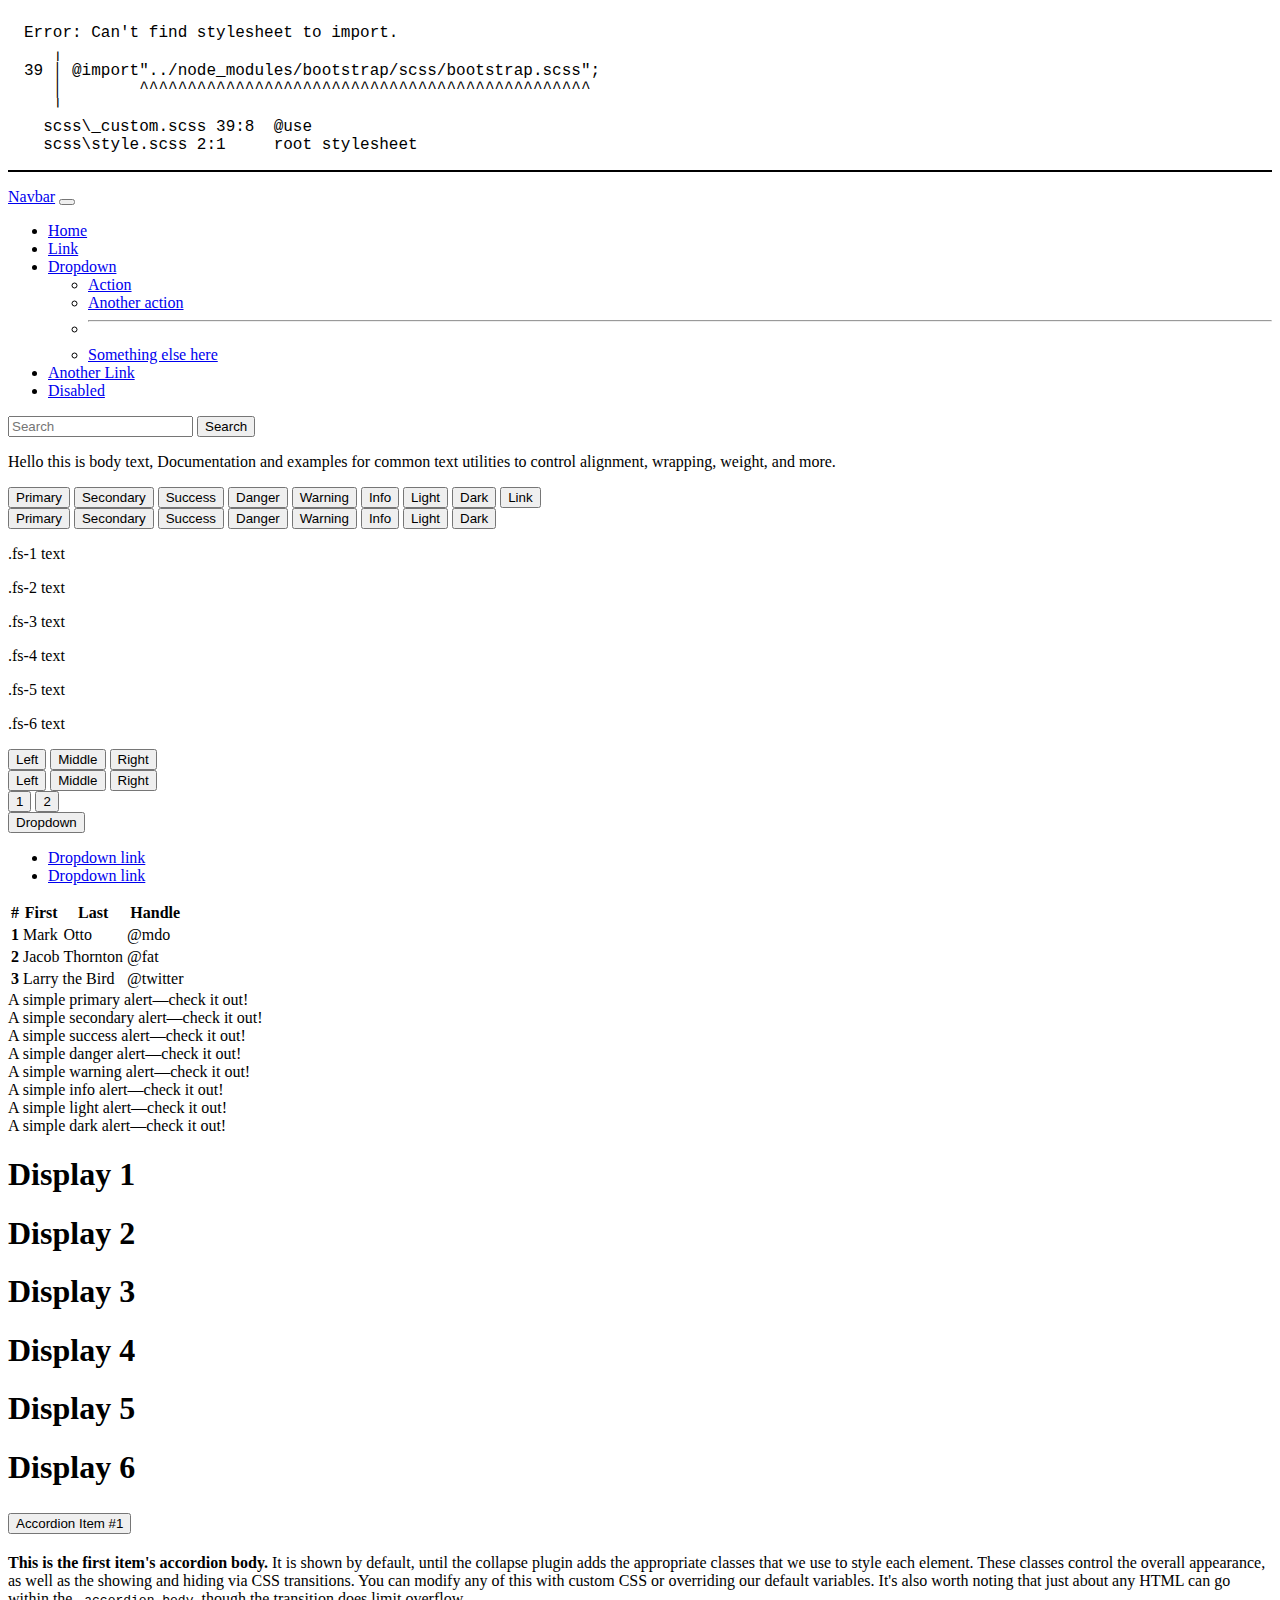
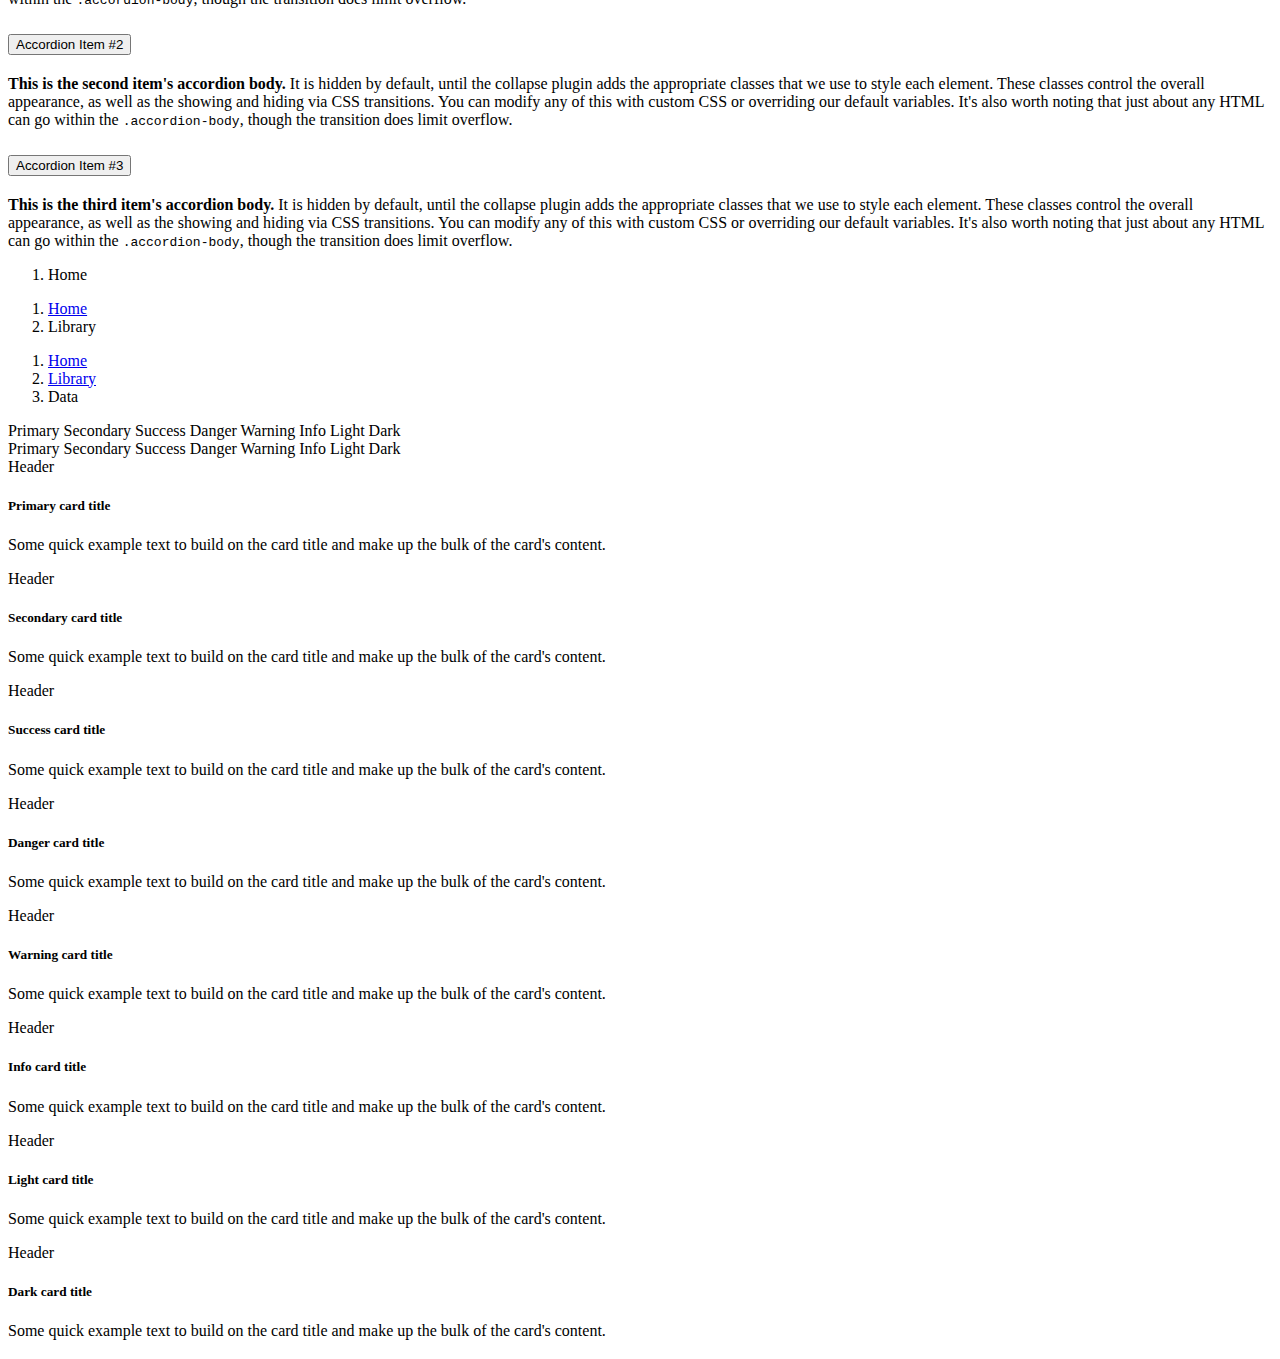
<file: theming-kit.html>
<!DOCTYPE html>
<html lang="en">
<head>
    <meta charset="UTF-8">
    <meta name="viewport" content="width=device-width, initial-scale=1">
    <title>Bootstrap v5 Themekit</title>
    <link rel="stylesheet" href="assets/css/style.css">
  
</head>
<body>
    <nav class="navbar navbar-expand-lg navbar-light bg-primary">
        <div class="container-fluid">
          <a class="navbar-brand" href="#">Navbar</a>
          <button class="navbar-toggler" type="button" data-bs-toggle="collapse" data-bs-target="#navbarSupportedContent" aria-controls="navbarSupportedContent" aria-expanded="false" aria-label="Toggle navigation">
            <span class="navbar-toggler-icon"></span>
          </button>
          <div class="collapse navbar-collapse" id="navbarSupportedContent">
            <ul class="navbar-nav me-auto mb-2 mb-lg-0">
              <li class="nav-item">
                <a class="nav-link active" aria-current="page" href="#">Home</a>
              </li>
              <li class="nav-item">
                <a class="nav-link" href="#">Link</a>
              </li>
              <li class="nav-item dropdown">
                <a class="nav-link dropdown-toggle" href="#" id="navbarDropdown" role="button" data-bs-toggle="dropdown" aria-expanded="false">
                  Dropdown
                </a>
                <ul class="dropdown-menu" aria-labelledby="navbarDropdown">
                  <li><a class="dropdown-item" href="#">Action</a></li>
                  <li><a class="dropdown-item" href="#">Another action</a></li>
                  <li><hr class="dropdown-divider"></li>
                  <li><a class="dropdown-item" href="#">Something else here</a></li>
                </ul>
              </li>
              <li class="nav-item">
                <a class="nav-link" href="#" tabindex="-1" aria-disabled="true">Another Link</a>
              </li>  
              <li class="nav-item">
                <a class="nav-link disabled" href="#" tabindex="-1" aria-disabled="true">Disabled</a>
              </li>
            </ul>
            <form class="d-flex">
              <input class="form-control me-2" type="search" placeholder="Search" aria-label="Search">
              <button class="btn btn-outline-success" type="submit">Search</button>
            </form>
          </div>
        </div>
      </nav>
    <div class="container-xxl">
        <div class="row mt-3">
            <div class="col-lg-4 col-md-6">
               <div class="mt-3 mb-3">
                <p>Hello this is body text, Documentation and examples for common text utilities to control 
                    alignment, wrapping, weight, and more.</p>
               </div>

                <div class="mt-5 mb-5">
                    <button type="button" class="btn btn-primary">Primary</button>
                    <button type="button" class="btn btn-secondary">Secondary</button>
                    <button type="button" class="btn btn-success">Success</button>
                    <button type="button" class="btn btn-danger">Danger</button>
                    <button type="button" class="btn btn-warning">Warning</button>
                    <button type="button" class="btn btn-info">Info</button>
                    <button type="button" class="btn btn-light">Light</button>
                    <button type="button" class="btn btn-dark">Dark</button>
                    <button type="button" class="btn btn-link">Link</button>
                </div>
                <div class="mt-5 mb-5">
                    <button type="button" class="btn btn-outline-primary">Primary</button>
                    <button type="button" class="btn btn-outline-secondary">Secondary</button>
                    <button type="button" class="btn btn-outline-success">Success</button>
                    <button type="button" class="btn btn-outline-danger">Danger</button>
                    <button type="button" class="btn btn-outline-warning">Warning</button>
                    <button type="button" class="btn btn-outline-info">Info</button>
                    <button type="button" class="btn btn-outline-light">Light</button>
                    <button type="button" class="btn btn-outline-dark">Dark</button>
                </div>
                <div class="mt-3 mb-3">
                  <p class="fs-1">.fs-1 text</p>
                  <p class="fs-2">.fs-2 text</p>
                  <p class="fs-3">.fs-3 text</p>
                  <p class="fs-4">.fs-4 text</p>
                  <p class="fs-5">.fs-5 text</p>
                  <p class="fs-6">.fs-6 text</p>
                </div>
                <div class="mt-5 mb-3">
                    <div class="btn-group" role="group" aria-label="Basic example">
                        <button type="button" class="btn btn-primary">Left</button>
                        <button type="button" class="btn btn-primary">Middle</button>
                        <button type="button" class="btn btn-primary">Right</button>
                      </div>
                </div>
                <div class="mt-3 mb-3">
                    <div class="btn-group" role="group" aria-label="Basic mixed styles example">
                        <button type="button" class="btn btn-danger">Left</button>
                        <button type="button" class="btn btn-warning">Middle</button>
                        <button type="button" class="btn btn-success">Right</button>
                      </div>
                </div>
                <div class="mt-3 mb-3">
                  <div class="btn-group" role="group" aria-label="Button group with nested dropdown">
                    <button type="button" class="btn btn-primary">1</button>
                    <button type="button" class="btn btn-primary">2</button>
                  
                    <div class="btn-group" role="group">
                      <button id="btnGroupDrop1" type="button" class="btn btn-primary dropdown-toggle" data-bs-toggle="dropdown" aria-expanded="false">
                        Dropdown
                      </button>
                      <ul class="dropdown-menu" aria-labelledby="btnGroupDrop1">
                        <li><a class="dropdown-item" href="#">Dropdown link</a></li>
                        <li><a class="dropdown-item" href="#">Dropdown link</a></li>
                      </ul>
                    </div>
                  </div>
                  <div class="row mt-5 mb-3">
                    <div class="col-3 p-4 border border-primary me-2 my-2"></div>
                    <div class="col-3 p-4 border border-secondary me-2 my-2"></div>
                    <div class="col-3 p-4 border border-success me-2 my-2"></div>
                    <div class="col-3 p-4 border border-danger me-2 my-2"></div>
                    <div class="col-3 p-4 border border-warning me-2 my-2"></div>
                    <div class="col-3 p-4 border border-info me-2 my-2"></div>
                    <div class="col-3 p-4 border border-light me-2 my-2"></div>
                    <div class="col-3 p-4 border border-dark me-2 my-2"></div>
                    <div class="col-3 p-4 border border-white me-2 my-2"></div>
                  </div>
                  <div class="row mt-3 mb-3 d-flex d-block">
                    <div class="col-3 p-4 border border-1 me-2 my-2"></div>
                    <div class="col-3 p-4 border border-2 me-2 my-2"></div>
                    <div class="col-3 p-4 border border-3 me-2 my-2"></div>
                    <div class="col-3 p-4 border border-4 me-2 my-2"></div>
                    <div class="col-3 p-4 border border-5 me-2 my-2"></div>
                  </div>
                 
                  <div class="mt-3 mb-3">
                    <table class="table table-bordered border-primary">
                      <thead>
                        <tr>
                          <th scope="col">#</th>
                          <th scope="col">First</th>
                          <th scope="col">Last</th>
                          <th scope="col">Handle</th>
                        </tr>
                      </thead>
                      <tbody>
                        <tr>
                          <th scope="row">1</th>
                          <td>Mark</td>
                          <td>Otto</td>
                          <td>@mdo</td>
                        </tr>
                        <tr>
                          <th scope="row">2</th>
                          <td>Jacob</td>
                          <td>Thornton</td>
                          <td>@fat</td>
                        </tr>
                        <tr>
                          <th scope="row">3</th>
                          <td colspan="2">Larry the Bird</td>
                          <td>@twitter</td>
                        </tr>
                      </tbody>
                    </table>
                  </div>
                </div>
              </div>
       
        <div class="col-lg-4 col-md-6">
            <div class="mt-3 mb-3">
                <div class="alert alert-primary" role="alert">
                    A simple primary alert—check it out!
                  </div>
                  <div class="alert alert-secondary" role="alert">
                    A simple secondary alert—check it out!
                  </div>
                  <div class="alert alert-success" role="alert">
                    A simple success alert—check it out!
                  </div>
                  <div class="alert alert-danger" role="alert">
                    A simple danger alert—check it out!
                  </div>
                  <div class="alert alert-warning" role="alert">
                    A simple warning alert—check it out!
                  </div>
                  <div class="alert alert-info" role="alert">
                    A simple info alert—check it out!
                  </div>
                  <div class="alert alert-light" role="alert">
                    A simple light alert—check it out!
                  </div>
                  <div class="alert alert-dark" role="alert">
                    A simple dark alert—check it out!
                  </div>
            </div>
            <div class="mt-3 mb-3">
                <h1 class="display-1">Display 1</h1>
                <h1 class="display-2">Display 2</h1>
                <h1 class="display-3">Display 3</h1>
                <h1 class="display-4">Display 4</h1>
                <h1 class="display-5">Display 5</h1>
                <h1 class="display-6">Display 6</h1>
            </div>
            <div class="mt-3 mb-3">
              <div class="accordion" id="accordionPanelsStayOpenExample">
                <div class="accordion-item">
                  <h2 class="accordion-header" id="panelsStayOpen-headingOne">
                    <button class="accordion-button" type="button" data-bs-toggle="collapse" data-bs-target="#panelsStayOpen-collapseOne" aria-expanded="true" aria-controls="panelsStayOpen-collapseOne">
                      Accordion Item #1
                    </button>
                  </h2>
                  <div id="panelsStayOpen-collapseOne" class="accordion-collapse collapse show" aria-labelledby="panelsStayOpen-headingOne">
                    <div class="accordion-body">
                      <strong>This is the first item's accordion body.</strong> It is shown by default, until the collapse plugin adds the appropriate classes that we use to style each element. These classes control the overall appearance, as well as the showing and hiding via CSS transitions. You can modify any of this with custom CSS or overriding our default variables. It's also worth noting that just about any HTML can go within the <code>.accordion-body</code>, though the transition does limit overflow.
                    </div>
                  </div>
                </div>
                <div class="accordion-item">
                  <h2 class="accordion-header" id="panelsStayOpen-headingTwo">
                    <button class="accordion-button collapsed" type="button" data-bs-toggle="collapse" data-bs-target="#panelsStayOpen-collapseTwo" aria-expanded="false" aria-controls="panelsStayOpen-collapseTwo">
                      Accordion Item #2
                    </button>
                  </h2>
                  <div id="panelsStayOpen-collapseTwo" class="accordion-collapse collapse" aria-labelledby="panelsStayOpen-headingTwo">
                    <div class="accordion-body">
                      <strong>This is the second item's accordion body.</strong> It is hidden by default, until the collapse plugin adds the appropriate classes that we use to style each element. These classes control the overall appearance, as well as the showing and hiding via CSS transitions. You can modify any of this with custom CSS or overriding our default variables. It's also worth noting that just about any HTML can go within the <code>.accordion-body</code>, though the transition does limit overflow.
                    </div>
                  </div>
                </div>
                <div class="accordion-item">
                  <h2 class="accordion-header" id="panelsStayOpen-headingThree">
                    <button class="accordion-button collapsed" type="button" data-bs-toggle="collapse" data-bs-target="#panelsStayOpen-collapseThree" aria-expanded="false" aria-controls="panelsStayOpen-collapseThree">
                      Accordion Item #3
                    </button>
                  </h2>
                  <div id="panelsStayOpen-collapseThree" class="accordion-collapse collapse" aria-labelledby="panelsStayOpen-headingThree">
                    <div class="accordion-body">
                      <strong>This is the third item's accordion body.</strong> It is hidden by default, until the collapse plugin adds the appropriate classes that we use to style each element. These classes control the overall appearance, as well as the showing and hiding via CSS transitions. You can modify any of this with custom CSS or overriding our default variables. It's also worth noting that just about any HTML can go within the <code>.accordion-body</code>, though the transition does limit overflow.
                    </div>
                  </div>
                </div>
              </div>
          </div>
          <div class="mt-3 mb-3">
            <nav aria-label="breadcrumb">
              <ol class="breadcrumb">
                <li class="breadcrumb-item active" aria-current="page">Home</li>
              </ol>
            </nav>
            
            <nav aria-label="breadcrumb">
              <ol class="breadcrumb">
                <li class="breadcrumb-item"><a href="#">Home</a></li>
                <li class="breadcrumb-item active" aria-current="page">Library</li>
              </ol>
            </nav>
            
            <nav aria-label="breadcrumb">
              <ol class="breadcrumb">
                <li class="breadcrumb-item"><a href="#">Home</a></li>
                <li class="breadcrumb-item"><a href="#">Library</a></li>
                <li class="breadcrumb-item active" aria-current="page">Data</li>
              </ol>
            </nav>
          </div>
        </div>
        
        <div class="col-lg-4 col-md-6">
            <div class="mt-3 mb-3">
                <span class="badge bg-primary">Primary</span>
                <span class="badge bg-secondary">Secondary</span>
                <span class="badge bg-success">Success</span>
                <span class="badge bg-danger">Danger</span>
                <span class="badge bg-warning text-dark">Warning</span>
                <span class="badge bg-info text-dark">Info</span>
                <span class="badge bg-light text-dark">Light</span>
                <span class="badge bg-dark">Dark</span>
            </div>
            <div class="mt-3 mb-3">
              <span class="badge rounded-pill bg-primary">Primary</span>
              <span class="badge rounded-pill bg-secondary">Secondary</span>
              <span class="badge rounded-pill bg-success">Success</span>
              <span class="badge rounded-pill bg-danger">Danger</span>
              <span class="badge rounded-pill bg-warning text-dark">Warning</span>
              <span class="badge rounded-pill bg-info text-dark">Info</span>
              <span class="badge rounded-pill bg-light text-dark">Light</span>
              <span class="badge rounded-pill bg-dark">Dark</span>
            </div>
            
            <div class="mt-3 mb-3">
                <div class="card text-white bg-primary mb-3">
                    <div class="card-header">Header</div>
                    <div class="card-body">
                      <h5 class="card-title">Primary card title</h5>
                      <p class="card-text">Some quick example text to build on the card title and make up the bulk of the card's content.</p>
                    </div>
                  </div>
                  <div class="card text-white bg-secondary mb-3">
                    <div class="card-header">Header</div>
                    <div class="card-body">
                      <h5 class="card-title">Secondary card title</h5>
                      <p class="card-text">Some quick example text to build on the card title and make up the bulk of the card's content.</p>
                    </div>
                  </div>
                  <div class="card text-white bg-success mb-3">
                    <div class="card-header">Header</div>
                    <div class="card-body">
                      <h5 class="card-title">Success card title</h5>
                      <p class="card-text">Some quick example text to build on the card title and make up the bulk of the card's content.</p>
                    </div>
                  </div>
                  <div class="card text-white bg-danger mb-3">
                    <div class="card-header">Header</div>
                    <div class="card-body">
                      <h5 class="card-title">Danger card title</h5>
                      <p class="card-text">Some quick example text to build on the card title and make up the bulk of the card's content.</p>
                    </div>
                  </div>
                  <div class="card text-dark bg-warning mb-3">
                    <div class="card-header">Header</div>
                    <div class="card-body">
                      <h5 class="card-title">Warning card title</h5>
                      <p class="card-text">Some quick example text to build on the card title and make up the bulk of the card's content.</p>
                    </div>
                  </div>
                  <div class="card text-dark bg-info mb-3">
                    <div class="card-header">Header</div>
                    <div class="card-body">
                      <h5 class="card-title">Info card title</h5>
                      <p class="card-text">Some quick example text to build on the card title and make up the bulk of the card's content.</p>
                    </div>
                  </div>
                  <div class="card text-dark bg-light mb-3">
                    <div class="card-header">Header</div>
                    <div class="card-body">
                      <h5 class="card-title">Light card title</h5>
                      <p class="card-text">Some quick example text to build on the card title and make up the bulk of the card's content.</p>
                    </div>
                  </div>
                  <div class="card text-white bg-dark mb-3">
                    <div class="card-header">Header</div>
                    <div class="card-body">
                      <h5 class="card-title">Dark card title</h5>
                      <p class="card-text">Some quick example text to build on the card title and make up the bulk of the card's content.</p>
                    </div>
                  </div>
            </div>
        </div>
    </div>
    </div>

    <script src="https://cdn.jsdelivr.net/npm/@popperjs/core@2.9.3/dist/umd/popper.min.js" integrity="sha384-W8fXfP3gkOKtndU4JGtKDvXbO53Wy8SZCQHczT5FMiiqmQfUpWbYdTil/SxwZgAN" crossorigin="anonymous"></script>
<script src="https://cdn.jsdelivr.net/npm/bootstrap@5.1.1/dist/js/bootstrap.min.js" integrity="sha384-skAcpIdS7UcVUC05LJ9Dxay8AXcDYfBJqt1CJ85S/CFujBsIzCIv+l9liuYLaMQ/" crossorigin="anonymous"></script>
    <!-- <script src="assets/js/popper.min.js"></script> -->
</body>
</html>
</file>
<file: assets/css/style.css>
/* Error: Can't find stylesheet to import.
 *    ,
 * 39 | @import"../node_modules/bootstrap/scss/bootstrap.scss";
 *    |        ^^^^^^^^^^^^^^^^^^^^^^^^^^^^^^^^^^^^^^^^^^^^^^^
 *    '
 *   scss\_custom.scss 39:8  @use
 *   scss\style.scss 2:1     root stylesheet */

body::before {
  font-family: "Source Code Pro", "SF Mono", Monaco, Inconsolata, "Fira Mono",
      "Droid Sans Mono", monospace, monospace;
  white-space: pre;
  display: block;
  padding: 1em;
  margin-bottom: 1em;
  border-bottom: 2px solid black;
  content: "Error: Can't find stylesheet to import.\a    \2577 \a 39 \2502  @import\"../node_modules/bootstrap/scss/bootstrap.scss\";\a    \2502         ^^^^^^^^^^^^^^^^^^^^^^^^^^^^^^^^^^^^^^^^^^^^^^^\a    \2575 \a   scss\\_custom.scss 39:8  @use\a   scss\\style.scss 2:1     root stylesheet";
}
</file>
